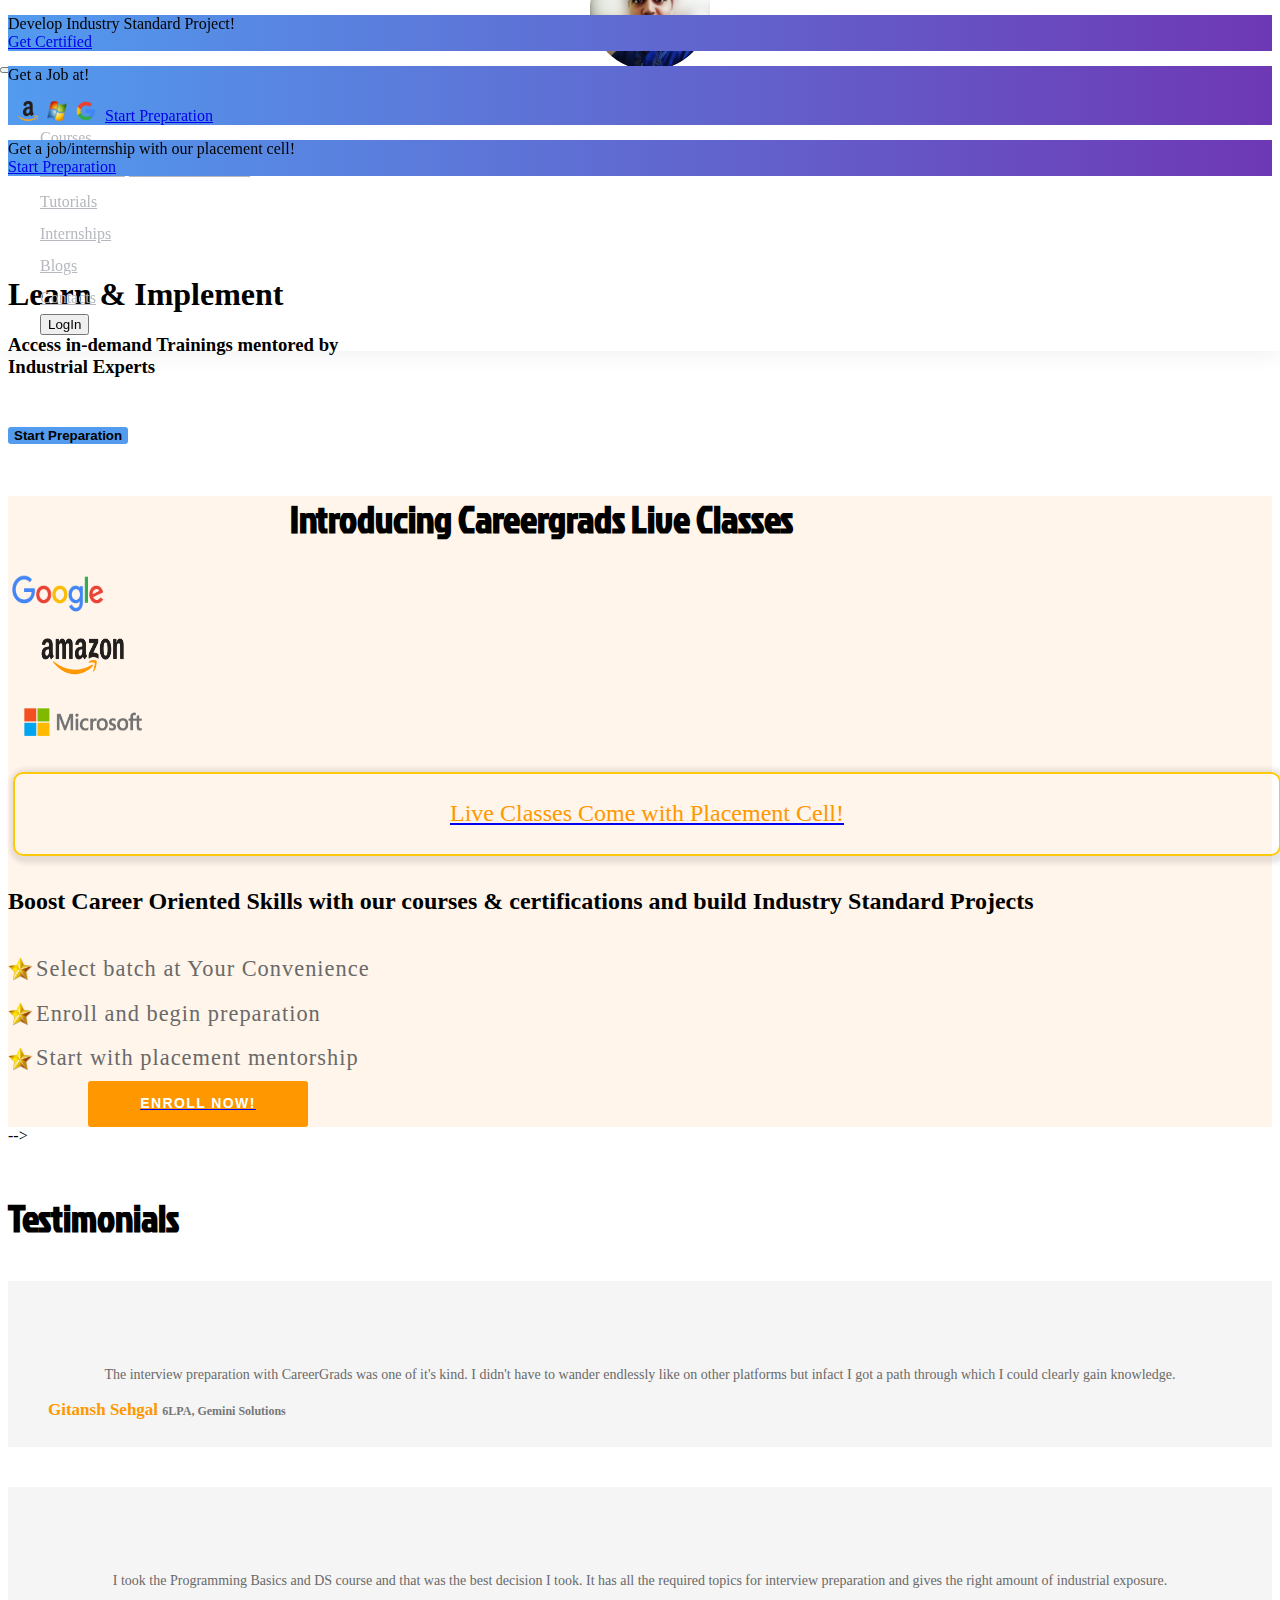
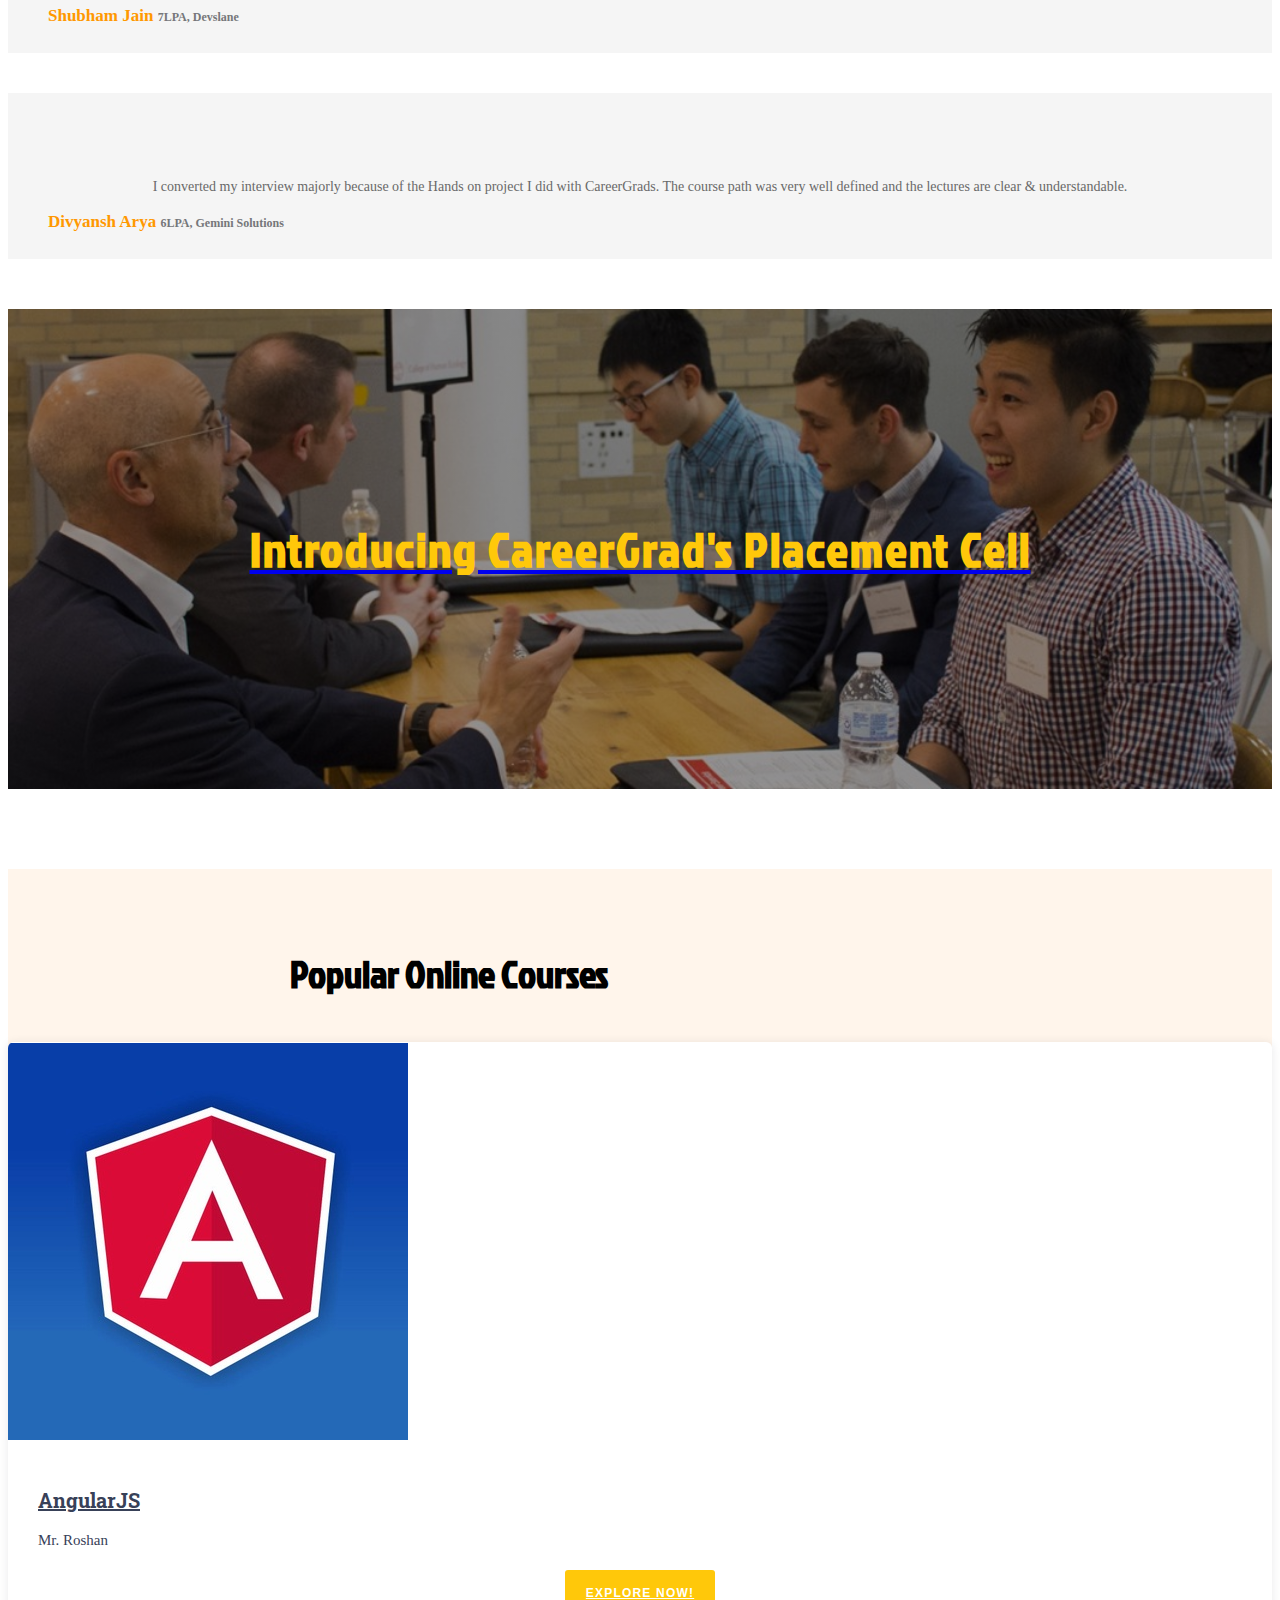
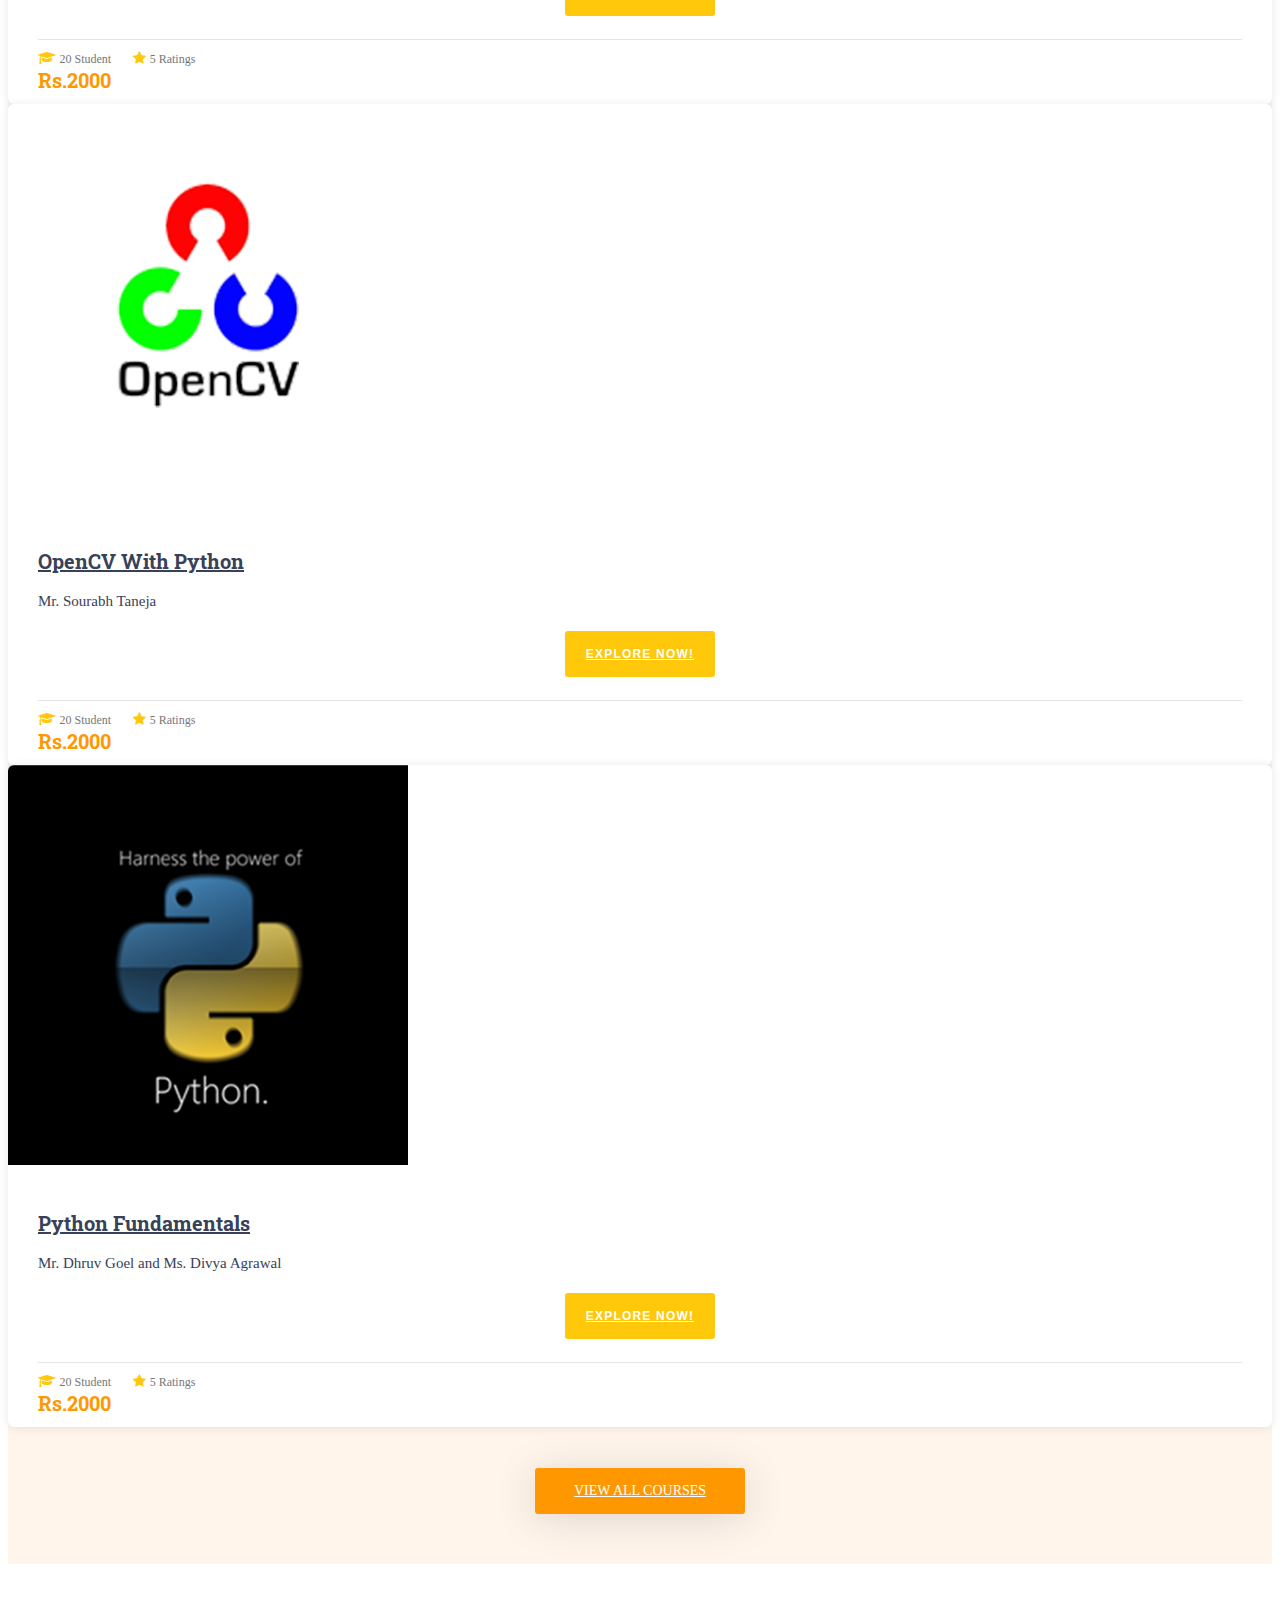
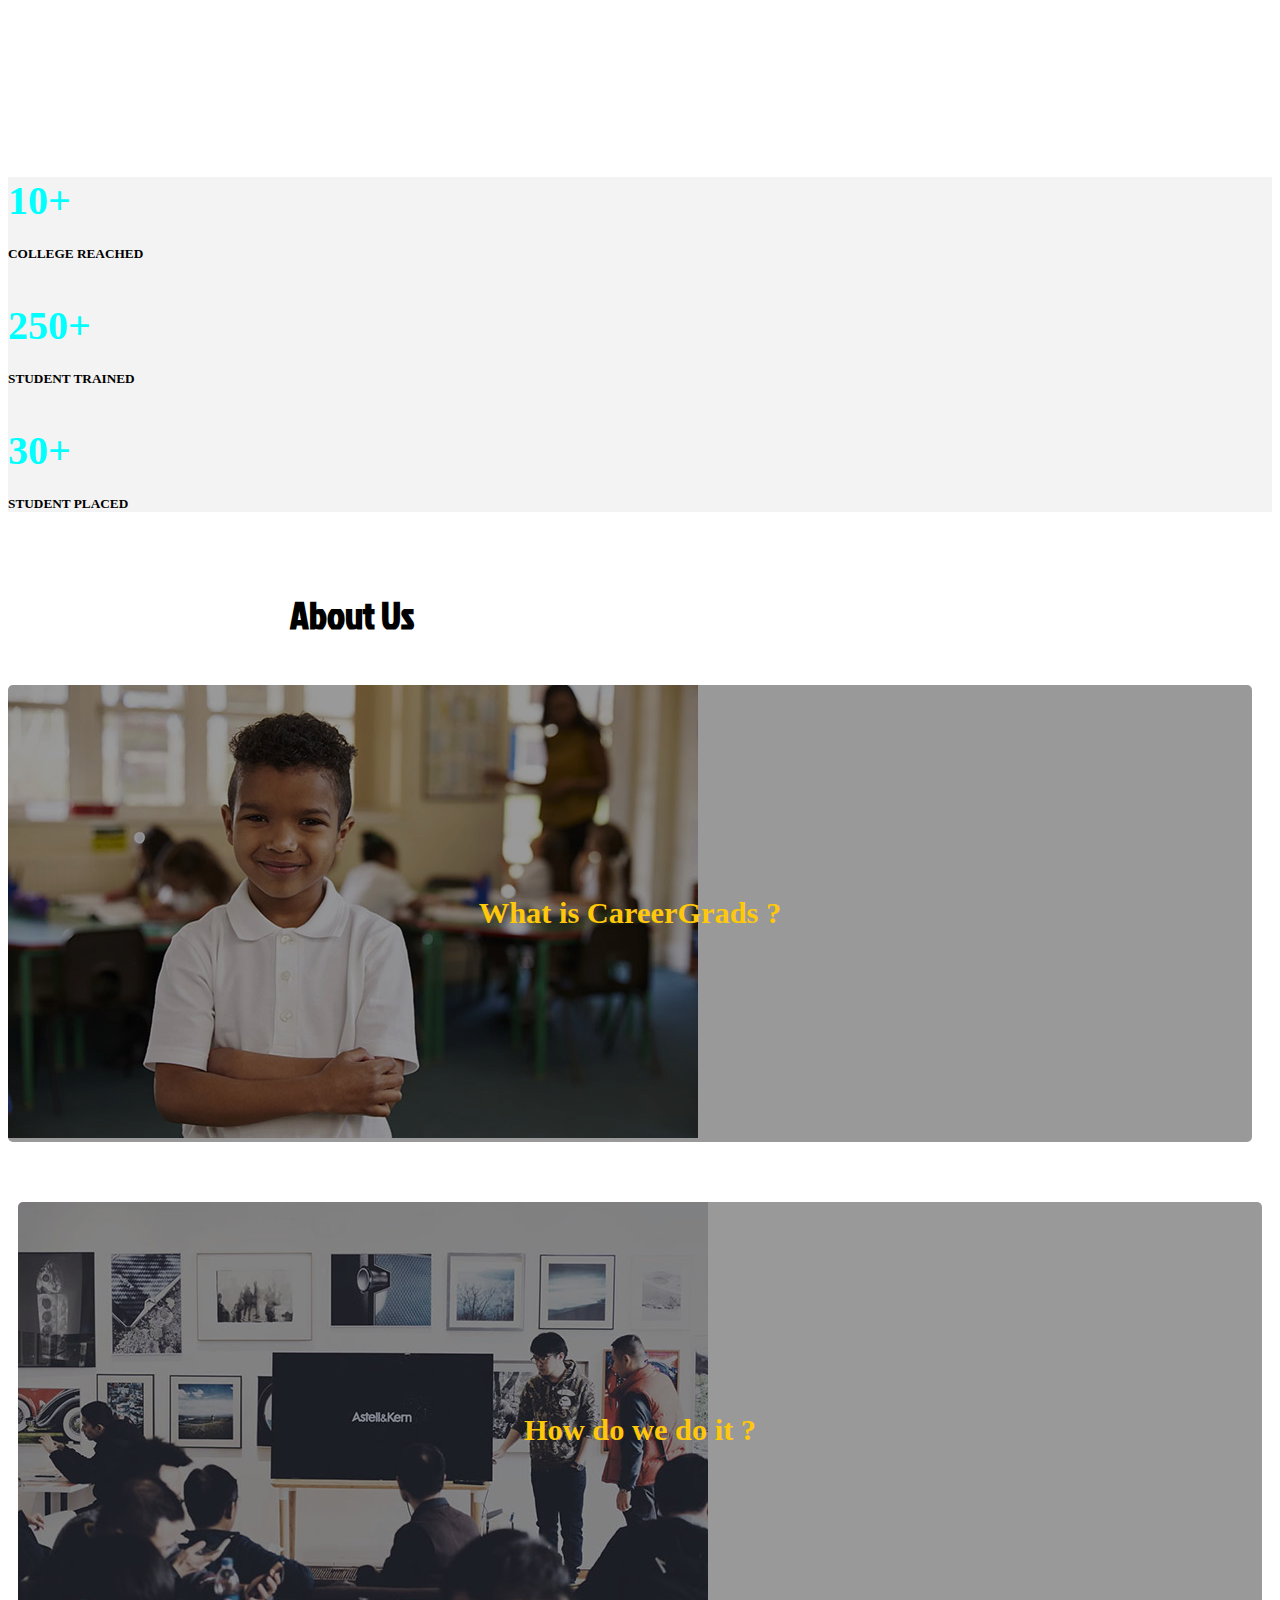
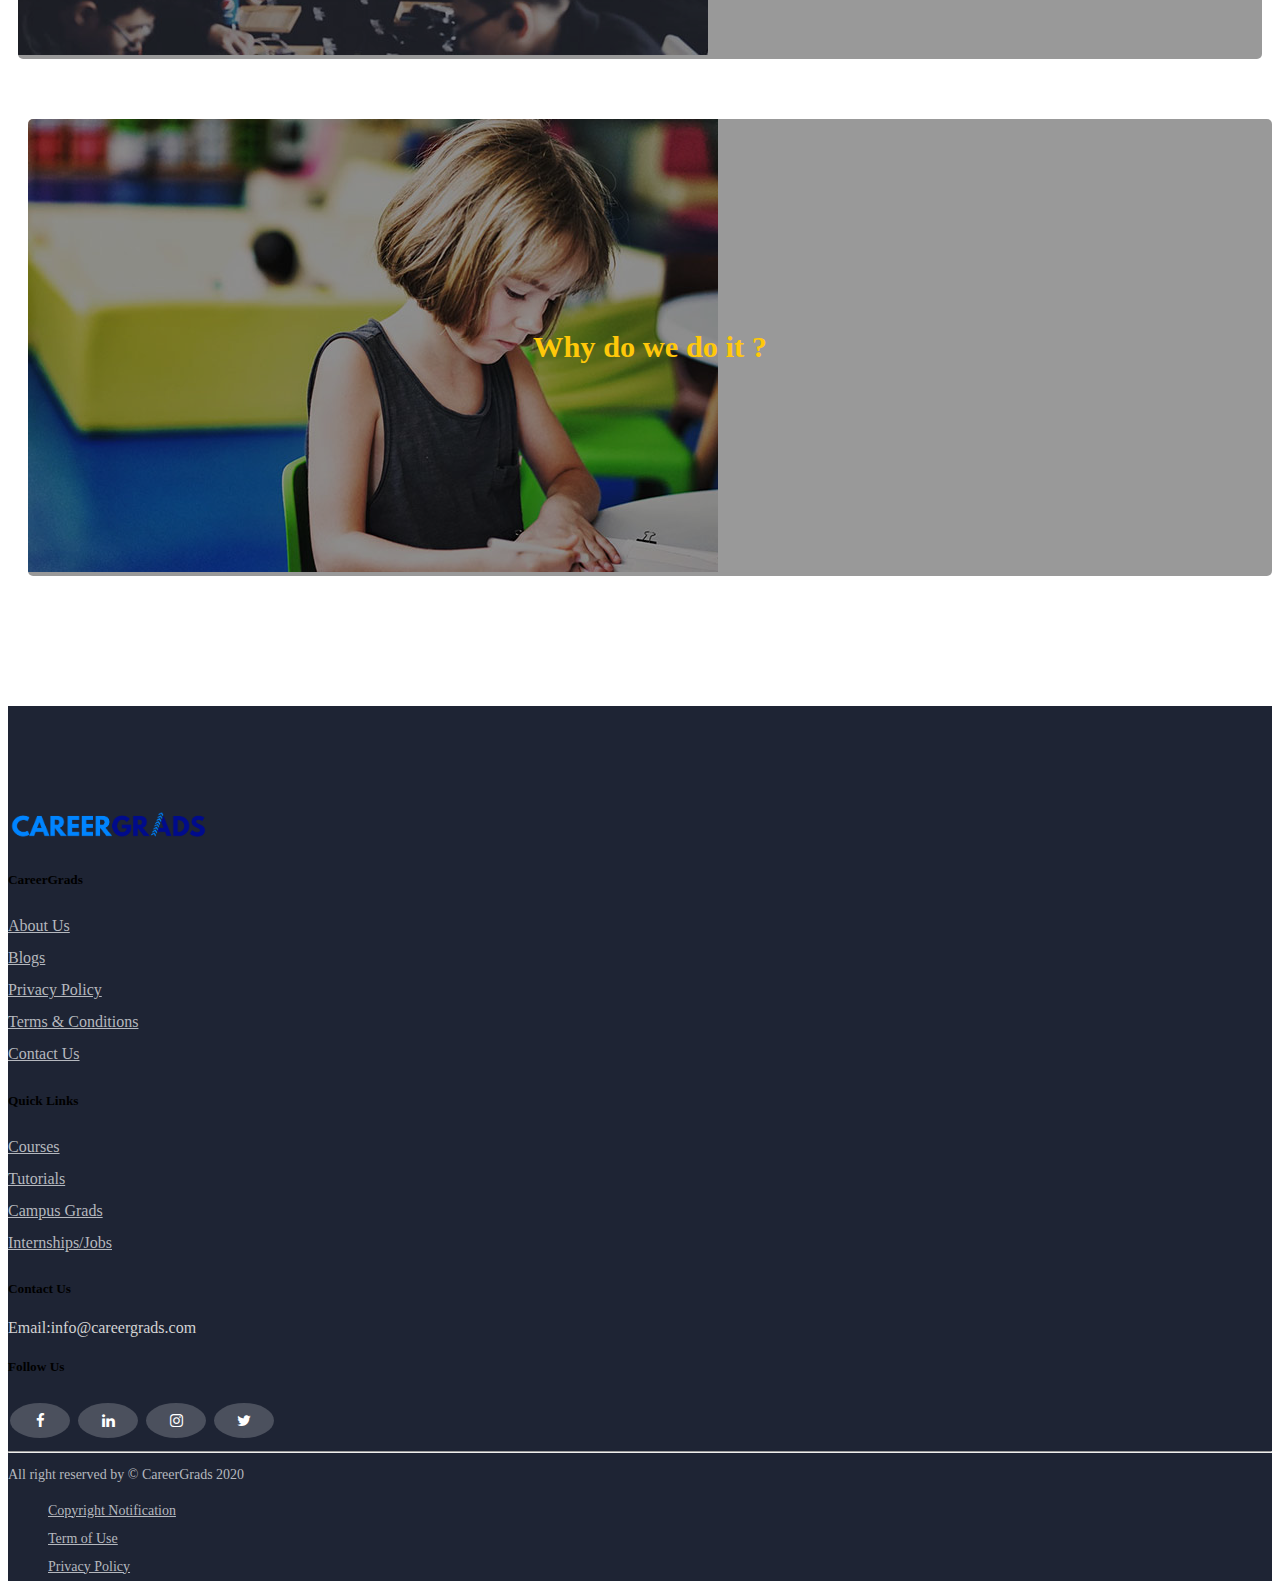
<file: index.html>
<!DOCTYPE html>
<html lang="en">

<head>
    <meta charset="UTF-8">
    <meta name="viewport" content="width=device-width, initial-scale=1.0">
    <link rel="stylesheet" href="https://cdn.jsdelivr.net/npm/bootstrap@4.5.3/dist/css/bootstrap.min.css" integrity="sha384-TX8t27EcRE3e/ihU7zmQxVncDAy5uIKz4rEkgIXeMed4M0jlfIDPvg6uqKI2xXr2" crossorigin="anonymous">
    <link rel="stylesheet" href="https://cdnjs.cloudflare.com/ajax/libs/font-awesome/4.7.0/css/font-awesome.min.css">
    <title>Home</title>
    <link rel="stylesheet" href="style.css">
    <style>

    </style>
</head>

<body>
    <!-- Notification Section -->
    <div id="carouselExampleSlidesOnly" class="carousel slide" data-ride="carousel" style="position: relative; z-index: 200;">
        <div class="carousel-inner">
            <div class="carousel-item active" data-interval="2000" style=" background: linear-gradient(to right, #529bee, rgb(110, 56, 180));">
                <div class="float-left ml-3  text-white font-weight-bold text noti-para">Develop Industry Standard Project!</div>
                <a class="btn btn-light float-right mr-3 my-2" href="#" role="button">Get Certified</a>
            </div>
            <div class="carousel-item bg-primary" data-interval="2000" style=" background: linear-gradient(to right, #529bee, rgb(110, 56, 180));">
                <div class="float-left ml-3 text-white font-weight-bold noti-para">Get a Job at!</div>
                <img src="images/amazon-logo.png" class="noti-logo" alt="amazon-logo" style="margin-left: 10px" />
                <img src="images/microsoft_logo.jpg" class="noti-logo" alt="microsoft_logo" />
                <img src="images/google_logo.png" class="noti-logo " alt="google_logo" />
                <a class="btn btn-light float-right mr-3 my-2" href="#" role="button">Start Preparation</a>
            </div>
            <div class="carousel-item bg-primary" data-interval="2000" style=" background: linear-gradient(to right, #529bee, rgb(110, 56, 180));">
                <div class="float-left ml-2  text-white font-weight-bold noti-para">Get a job/internship with our placement cell!</div>
                <a class="btn btn-light float-right mr-2 my-2" href="#" role="button">Start Preparation</a>
            </div>
        </div>
    </div>
    <div class="header">
        <div class="top-section bg-primary">
            <div class="container">
                <div class="row">
                    <div class="col">
                        <div class="top_bar_content d-flex flex-row align-items-center justify-content-start">
                            <ul class="top_bar_contact_list">
                                <li>
                                    <div class="question">Have any questions?</div>
                                </li>
                                <li>
                                    <i class="fa fa-phone" aria-hidden="true"></i>
                                    <div>+91 70885 80422</div>
                                </li>
                                <li>
                                    <i class="fa fa-envelope-o" aria-hidden="true"></i>
                                    <div>info@careergrads.com</div>
                                </li>
                            </ul>
                        </div>
                    </div>
                </div>
            </div>
        </div>



        <!-- Navbar -->
        <nav class="navbar navbar-expand-lg navbar-light bg-light">
            <!-- <div class="mx-3"> -->
            <a class="navbar-brand ml-3" href="#" style="
            width: 200px;
            height: 50px;
            background: url('Text-logo.png');
            background-size: contain;
            background-repeat: no-repeat;
            background-position: center;
          ">
                <!-- <div class="logo_text" ></div> -->
                <!-- <img src="Text-logo.png" width="200px" height="50px" class="d-inline-block align-top c-logo" alt=""></a> -->
            </a>
            <!-- </div> -->
            <button class="navbar-toggler" type="button" data-toggle="collapse" data-target="#navbarSupportedContent" aria-controls="navbarSupportedContent" aria-expanded="false" aria-label="Toggle navigation">
          <span class="navbar-toggler-icon"></span>
        </button>

            <div class="collapse navbar-collapse nav-links ml-5 my-3" id="navbarSupportedContent">
                <ul class="navbar-nav mr-auto mx-3">
                    <li class="nav-item active">
                        <a class="nav-link mx-3 font-weight-bold" href="#">Home <span class="sr-only">(current)</span></a>
                    </li>
                    <li class="nav-item dropdown">
                        <a class="nav-link dropdown-toggle mx-2 font-weight-bold" href="#" id="navbarDropdown" role="button" data-toggle="dropdown" aria-haspopup="true" aria-expanded="false">
                        Courses
                    </a>
                        <div class="dropdown-menu" aria-labelledby="navbarDropdown">
                            <a class="dropdown-item" href="#">Live Courses</a>
                            <a class="dropdown-item" href="#">Individual Courses</a>
                            <!-- <div class="dropdown-divider"></div>
                        <a class="dropdown-item" href="#">Something else here</a> -->
                        </div>
                    </li>
                    <li class="nav-item">
                        <a class="nav-link mx-3 font-weight-bold" href="#">Tutorials</a>
                    </li>
                    <li class="nav-item">
                        <a class="nav-link mx-3 font-weight-bold" href="#">Internships</a>
                    </li>
                    <li class="nav-item">
                        <a class="nav-link mx-3 font-weight-bold" href="#">Blogs</a>
                    </li>
                    <li class="nav-item">
                        <a class="nav-link mx-3 font-weight-bold" href="#">Contacts</a>
                    </li>
                    <!-- <li class="nav-item">
                    <a class="nav-link disabled mx-2 font-weight-bold" href="#" tabindex="-1" aria-disabled="true">Disabled</a>
                </li> -->
                    <li class="nav-item">
                        <button type="button" class="btn btn-primary mx-3">LogIn</button>
                    </li>
                    <!-- <li class="nav-item">
                        <a href="#"><i class="fa fa-fw fa-search" style="font-size: 20px; margin-top: 10px;" ondblclick="search()"></i></a>
                    </li> -->
                </ul>
            </div>
            <!-- <form class="form-inline" style="display: none;" id="searchMenu">
                <input class="form-control mr-sm-2" type="search" placeholder="Search" aria-label="Search">
                <button class="btn btn-outline-success my-2 my-sm-0" type="submit">Search</button>
            </form> -->

        </nav>

    </div>




    <div class="home" style="margin-top: 100px;">
        <div class="container banner py-5">
            <div class="row">
                <div class="col-6 my-5">
                    <h1 style="margin-top: 70px; font-weight: bold;">Learn &amp; Implement</h1>
                    <h3 style="margin-top: 15px;">Access in-demand Trainings mentored by<br /> Industrial Experts</h3>
                    <a href="#">
                        <button type="submit" class="home_search_button ml-5 py-2 px-3" style="margin-top: 30px; margin-bottom: 20px; background-color: #529bee; border-radius: 3px; border: none;
                        outline: none;font-weight: bold;cursor: pointer;">Start Preparation</button>
                    </a>
                </div>
                <div class="col-6" style="background-image: url(images/At-the-office.gif); background-color: #fff;
                background-repeat: no-repeat;
                background-size: cover;
                background-position: center center;
            "></div>
            </div>

        </div>

        <div class="container banner-2 text-center mb-5" style="margin-top: 20px;">
            <div class="col-12" style="background-image: url(images/At-the-office.gif); background-color: #fff;
            background-repeat: no-repeat;
            background-size: cover;
            background-position: center center;
            background-color: rgba(228, 228, 228, 0.096);
        ">
                <div class="container-fluid" style="background-color: rgba(228, 228, 228, 0.438);">
                    <h1 style="margin-top: 70px; font-weight: bold;">Learn &amp; Implement</h1>
                    <h3 style="margin-top: 15px;">Access in-demand Trainings mentored by<br /> Industrial Experts</h3>
                    <a href="courses.html">
                        <button type="submit" class="home_search_button ml-2 py-2 px-3" style="margin-top: 30px; margin-bottom: 20px;background-color: #529bee; border-radius: 3px;border: none;
                        outline: none;font-weight: bold;cursor: pointer;">Start Preparation</button>
                    </a>
                </div>


            </div>
        </div>
















        <!----------------------  live class section  ----------------->

        <section class="live_class py-5">
            <div class="container">
                <div class="section_title_container text-center">
                    <h2 class="section_title mb-5">Introducing Careergrads Live Classes</h2>
                </div>
                <div class="row">
                    <div class="col-lg-5 col-md-5 col-sm-12 text-center">
                        <div>
                            <div class="col-sm-12 col">
                                <img src="images/google.png" class="live_class_logo1" alt="" />
                            </div>
                            <div class="col-sm-12 col">
                                <img src="images/amazon.png" class="live_class_logo2" alt="" />
                            </div>
                            <div class="col-sm-12 col">
                                <img src="images/micro.png" class="live_class_logo3" alt="" />
                            </div>
                            <a href="courses.html" class="btn-1-live-class text-center">
                                <h2>Live Classes Come with Placement Cell!</h2>
                            </a>
                        </div>
                    </div>

                    <div class="col-lg-6 col-md-6 col-sm-12 my-5 mx-4">
                        <div id="wrapper">
                            <h4>
                                Boost Career Oriented Skills with our courses & certifications and build Industry Standard Projects
                            </h4>
                            <ul>
                                <li>Select batch at Your Convenience</li>
                                <li>Enroll and begin preparation</li>
                                <li>Start with placement mentorship</li>
                            </ul>
                        </div>
                    </div>
                </div>
                <div class="row">
                    <div class="col text-center">
                        <a href="registrationForm.html" class="btn-2-live-class mx-auto">
                            <h2>Enroll Now!</h2>
                        </a>
                    </div>
                </div>
            </div>
        </section> -->













        <!---------------------- Testimonial section ----------------------->

        <section class="testimonials container">
            <div class="container1">
                <h2 class="text-center section_title mb-5 mt-0">Testimonials</h2>
                <div class="row">
                    <div class="col-md-4 text-center">
                        <div class="profile">
                            <img src="images/testimonials/GitanshSehgal.jpeg" alt="" class="user" />
                            <blockquote>
                                The interview preparation with CareerGrads was one of it's kind. I didn't have to wander endlessly like on other platforms but infact I got a path through which I could clearly gain knowledge.
                            </blockquote>
                            <h3>Gitansh Sehgal <span>6LPA, Gemini Solutions</span></h3>
                        </div>
                    </div>
                    <div class="col-md-4 text-center">
                        <div class="profile">
                            <img src="images/testimonials/ShubhamJain.jpg" alt="" class="user" />
                            <blockquote>
                                I took the Programming Basics and DS course and that was the best decision I took. It has all the required topics for interview preparation and gives the right amount of industrial exposure.
                            </blockquote>
                            <h3>Shubham Jain <span>7LPA, Devslane</span></h3>
                        </div>
                    </div>
                    <div class="col-md-4 text-center">
                        <div class="profile">
                            <img src="images/testimonials/DivyanshArya.png" alt="" class="user" />
                            <blockquote>
                                I converted my interview majorly because of the Hands on project I did with CareerGrads. The course path was very well defined and the lectures are clear & understandable.
                            </blockquote>
                            <h3>Divyansh Arya <span>6LPA, Gemini Solutions</span></h3>
                        </div>
                    </div>
                </div>
            </div>
        </section>








        <!----------------- Internship section ----------->
        <section id="intern">
            <a href="internship.html">
                <div class="intern_img">
                    <h1 class="section_title">Introducing CareerGrad's Placement Cell</h1>

                    <div class="wrap_cont_intern container">
                        <ul>
                            <li>CareerGrad's opportunities available</li>
                            <li>All Internships available</li>
                            <li>All Jobs available</li>
                        </ul>
                    </div>
                </div>
            </a>
        </section>
















        <!--------------- Popular Online Courses ------------------>

        <div class="courses">
            <div class="section_background parallax-window" data-parallax="scroll" data-image-src="images/courses_background.jpg" data-speed="0.8"></div>
            <div class="container">
                <div class="row">
                    <div class="col">
                        <div class="section_title_container text-center">
                            <h2 class="section_title">Popular Online Courses</h2>
                            <div class="section_subtitle">

                            </div>
                        </div>
                    </div>
                </div>
                <div class="row courses_row">

                    <div class="col-lg-4 course_col">
                        <div class="course">
                            <div class="course_image">
                                <img src="images/courses/course_angular.png" alt="" />
                            </div>
                            <div class="course_body">
                                <h3 class="course_title">
                                    <a href="Angular.html">AngularJS</a>
                                </h3>
                                <div class="course_teacher">Mr. Roshan</div>
                                <div class="course_text">

                                </div>
                                <div class="course_btn1">
                                    <a href="Angular.html" class="course_btn">Explore Now!</a>
                                </div>
                            </div>
                            <div class="course_footer">
                                <div class="course_footer_content d-flex flex-row align-items-center justify-content-start">
                                    <div class="course_info">
                                        <i class="fa fa-graduation-cap" aria-hidden="true"></i>
                                        <span>20 Student</span>
                                    </div>
                                    <div class="course_info">
                                        <i class="fa fa-star" aria-hidden="true"></i>
                                        <span>5 Ratings</span>
                                    </div>
                                    <div class="course_price ml-auto">Rs.2000</div>
                                </div>
                            </div>
                        </div>
                    </div>


                    <div class="col-lg-4 course_col">
                        <div class="course">
                            <div class="course_image">
                                <img src="images/courses/course_opencv.png" alt="" />
                            </div>
                            <div class="course_body">
                                <h3 class="course_title">
                                    <a href="openCV.html">OpenCV With Python</a>
                                </h3>
                                <div class="course_teacher">Mr. Sourabh Taneja</div>
                                <div class="course_text">

                                </div>
                                <div class="course_btn1">
                                    <a href="openCV.html" class="course_btn">Explore Now!</a>
                                </div>
                            </div>
                            <div class="course_footer">
                                <div class="course_footer_content d-flex flex-row align-items-center justify-content-start">
                                    <div class="course_info">
                                        <i class="fa fa-graduation-cap" aria-hidden="true"></i>
                                        <span>20 Student</span>
                                    </div>
                                    <div class="course_info">
                                        <i class="fa fa-star" aria-hidden="true"></i>
                                        <span>5 Ratings</span>
                                    </div>
                                    <div class="course_price ml-auto">Rs.2000</div>
                                </div>
                            </div>
                        </div>
                    </div>


                    <div class="col-lg-4 course_col">
                        <div class="course">
                            <div class="course_image">
                                <img src="images/courses/course_python.png" alt="" />
                            </div>
                            <div class="course_body">
                                <h3 class="course_title">
                                    <a href="python.html">Python Fundamentals</a>
                                </h3>
                                <div class="course_teacher">Mr. Dhruv Goel and Ms. Divya Agrawal</div>
                                <div class="course_text">

                                </div>
                                <div class="course_btn1">
                                    <a href="python.html" class="course_btn">Explore Now!</a>
                                </div>
                            </div>
                            <div class="course_footer">
                                <div class="course_footer_content d-flex flex-row align-items-center justify-content-start">
                                    <div class="course_info">
                                        <i class="fa fa-graduation-cap" aria-hidden="true"></i>
                                        <span>20 Student</span>
                                    </div>
                                    <div class="course_info">
                                        <i class="fa fa-star" aria-hidden="true"></i>
                                        <span>5 Ratings</span>
                                    </div>
                                    <div class="course_price ml-auto">Rs.2000
                                    </div>
                                </div>
                            </div>
                        </div>
                    </div>
                </div>
                <div class="row">
                    <div class="col">
                        <div class="courses_button trans_200">
                            <a href="courses.html">view all courses</a>
                        </div>
                    </div>
                </div>
            </div>
        </div>













        <!----------------- AboutUs Section ------------->


        <div class="events mt-0 pt-0">
            <div id="statCounter" class="container-fluid mb-4 py-3" style="
        min-height: 150px;
        background-color: rgba(228, 228, 228, 0.438);
      ">
                <div class="counters">
                    <div class="container text-center text-white d-block m-auto">
                        <div class="row m-auto">
                            <div class="col-lg-4 col-md-4 col-10 d-block m-auto">
                                <div class="icon">
                                    <!-- <i class="fa fa-check fa-3x"></i> -->
                                </div>
                                <h1><span class="counter">10+</span></h1>
                                <h5 class="text-dark">College Reached</h5>
                            </div>
                            <div class="col-lg-4 col-md-4 col-10 d-block m-auto">
                                <div class="icon">
                                    <!-- <i class="fa fa-trophy fa-3x"></i> -->
                                </div>
                                <h1><span class="counter">250+</span></h1>
                                <h5 class="text-dark">Student Trained</h5>
                            </div>
                            <div class="col-lg-4 col-md-4 col-10 d-block m-auto">
                                <div class="icon">
                                    <!-- <i class="fa fa-users fa-3x"></i> -->
                                </div>
                                <h1><span class="counter">30+</span></h1>
                                <h5 class="text-dark">Student Placed</h5>
                            </div>
                            <!-- <div class="col-lg-3 col-md-3 col-10 d-block m-auto">
                                <div class="icon">
                                    <i class="fa fa-globe fa-3x"></i>
                                </div>
                                <h1><span class="counter">2</span></h1>
                                <h5>Total Webpages</h5>
                            </div> -->
                        </div>
                    </div>
                </div>

            </div>
            <div class="container" style="margin-top: 80px">
                <div class="row">
                    <div class="col">
                        <div class="section_title_container text-center">
                            <h2 class="section_title">About Us</h2>
                            <div class="section_subtitle">

                            </div>
                        </div>
                    </div>
                </div>
                <div class="row events_row">

                    <div class="col-lg-4 event_col">
                        <div class="event event_left">
                            <div class="event_image">
                                <img src="images/event_1.jpg" alt="" />
                                <div class="event_image_heading">What is CareerGrads ?</div>
                                <div class="event_image_info">
                                    Careergrads is a Learning Platform with
                                    <br />in-demand trainings, courses, projects <br />and free articles.
                                </div>
                            </div>
                            <div class="event_body d-flex flex-row align-items-start justify-content-start">

                            </div>
                        </div>
                    </div>


                    <div class="col-lg-4 event_col">
                        <div class="event event_mid">
                            <div class="event_image">
                                <img src="images/event_2.jpg" alt="" />
                                <div class="event_image_heading">How do we do it ?</div>

                                <div class="event_image_info">
                                    We do it by analysing the current<br />industrial trends and the jobs in demand<br />to curate courses/trainings that help
                                    <br />students achieve their goal.
                                </div>
                            </div>
                            <div class="event_body d-flex flex-row align-items-start justify-content-start">

                            </div>
                        </div>
                    </div>


                    <div class="col-lg-4 event_col">
                        <div class="event event_right">
                            <div class="event_image">
                                <img src="images/event_3.jpg" alt="" />
                                <div class="event_image_heading">Why do we do it ?</div>

                                <div class="event_image_info">
                                    We do it because we aim to bridge the gap<br />between Industries and Educational<br />Organisations while helping students realise<br />their true potential and generate efforts in<br />the right direction for their
                                    career.
                                </div>
                            </div>
                            <div class="event_body d-flex flex-row align-items-start justify-content-start">

                            </div>
                        </div>
                    </div>
                </div>
            </div>
        </div>


        <footer class="footer">
            <!-- <div class="footer_background" style="background-image: url(images/footer_background.png)"></div> -->
            <div class="container-fluid">
                <div class="container">
                    <div class="row">
                        <div class="col-md-3 col-12 mt-1" style="
                    width: 200px;
                    height: 50px;
                    background: url('Text-logo.png');
                    background-size: contain;
                    background-repeat: no-repeat;
                    background-position: center;
                  ">
                            <!-- <img src="Text-logo.png" alt="" height="50px" width="200px"> -->
                        </div>
                        <div class="col-md-3 col-12">
                            <h5 class="font-weight-bold text-white text-left mt-3">CareerGrads</h5>
                            <p class="text-justify">
                                <ul style="padding-inline-start: 0;">
                                    <li><a href="">About Us</a></li>
                                    <li><a href="">Blogs</a></li>
                                    <li><a href="">Privacy Policy</a></li>
                                    <li><a href="">Terms & Conditions</a></li>
                                    <li><a href="">Contact Us</a></li>
                                </ul>
                            </p>
                        </div>
                        <div class="col-md-3 col-12">
                            <h5 class="font-weight-bold text-white mt-3">Quick Links</h5>
                            <ul class="py-2" style="padding-inline-start: 0;">
                                <li><a href="">Courses</a></li>
                                <li><a href="">Tutorials</a></li>
                                <li><a href="">Campus Grads</a></li>
                                <li><a href="">Internships/Jobs</a></li>
                                <!-- <li><a href="">Contact Us</a></li> -->
                            </ul>
                        </div>
                        <div class="col-md-3 col-12">
                            <div class="col" style="padding-left: 0;">
                                <h5 class="font-weight-bold text-white mt-3">Contact Us</h5>
                                <p class="py-3" style="color: lightgray;">Email:info@careergrads.com</p>
                            </div>
                            <div class="col footer-social-links" style="padding-left: 0;">
                                <h5 class="font-weight-bold text-white mt-4 mb-3">Follow Us</h5>
                                <div class="footer_social col-12" style="padding-left: 0;">
                                    <!-- <ul>
                                    <li>
                                        <a href="" hre=""><i class="fa fa-facebook" aria-hidden="true"></i></a>
                                    </li>

                                    <li>
                                        <a href="" hre=""><i class="fa fa-linkedin" aria-hidden="true"></i></a>
                                    </li>

                                    <li>
                                        <a href="" hre=""><i class="fa fa-instagram" aria-hidden="true"></i></a>
                                    </li>

                                    <li>
                                        <a href="" hre=""><i class="fa fa-twitter" aria-hidden="true"></i></a>
                                    </li>
                                </ul> -->
                                    <a href="#" class="fa fa-facebook"></a>
                                    <a href="#" class="fa fa-linkedin"></a>
                                    <a href="#" class="fa fa-instagram"></a>
                                    <a href="#" class="fa fa-twitter"></a>
                                </div>
                            </div>
                        </div>
                    </div>
                </div>
                <hr>
                <div class="container">
                    <div class="row">
                        <div class="col-lg-6 col-md-6 col-12 text-center">
                            <p style="color: #b5b8be; font-size: 14px;">All right reserved by &copy; CareerGrads 2020</p>
                        </div>
                        <div class=" col-lg-6 col-md-6 col-12">
                            <ul class="d-flex row align-item-center justify-content-center" style="font-size: 14px;">
                                <li class="mx-2"><a href="" hre="">Copyright Notification</a></li>
                                <li class="mx-2"><a href="" hre="">Term of Use</a></li>
                                <li class="mx-2"><a href="" hre="">Privacy Policy</a></li>
                            </ul>
                        </div>
                    </div>
                </div>
            </div>

        </footer>
    </div>

    <script>
        function search() {
            // document.getElementById("searchMenu").style.display = "block";
            var x = document.getElementById("searchMenu");
            if (x.style.display === "none") {
                x.style.display = "block";
            } else {
                x.style.display = "none";
            }
        }
    </script>
    <script src="https://code.jquery.com/jquery-3.5.1.slim.min.js" integrity="sha384-DfXdz2htPH0lsSSs5nCTpuj/zy4C+OGpamoFVy38MVBnE+IbbVYUew+OrCXaRkfj" crossorigin="anonymous"></script>
    <script src="https://cdn.jsdelivr.net/npm/popper.js@1.16.1/dist/umd/popper.min.js" integrity="sha384-9/reFTGAW83EW2RDu2S0VKaIzap3H66lZH81PoYlFhbGU+6BZp6G7niu735Sk7lN" crossorigin="anonymous"></script>
    <script src="https://cdn.jsdelivr.net/npm/bootstrap@4.5.3/dist/js/bootstrap.min.js" integrity="sha384-w1Q4orYjBQndcko6MimVbzY0tgp4pWB4lZ7lr30WKz0vr/aWKhXdBNmNb5D92v7s" crossorigin="anonymous"></script>
    <script src="./JavaScript/counter.js"></script>
</body>

</html>
</file>
<file: style.css>
@import url("https://fonts.googleapis.com/css?family=Roboto+Slab:400,700|Roboto:300,400,500,700,900");
@import url('https://fonts.googleapis.com/css2?family=Jockey+One&display=swap');
a:hover {
    text-decoration: none;
    color: white;
}

.noti-logo {
    width: 20px;
    height: 20px;
    margin-right: 5px;
    margin-top: 17px;
}

.noti-para {
    margin-top: 15px;
}

.c-logo {
    margin-left: 120px;
}


/* .nav-links {
    margin-left: 40px;
    padding: 0px 10px 0px 10px;
} */

nav ul li a {
    transition: 0.4s;
}

nav ul li a:hover {
    color: aqua;
    border-bottom: 2px solid aqua;
}

.top_bar {
    width: 100%;
    background: #14bdee;
}


/* .header.scrolled .top_bar {} */

.top_bar_container {
    width: 100%;
    height: 100%;
}

.top_bar_content {
    width: 100%;
    height: 40px;
}

.top_bar_contact_list li {
    display: inline-block;
}

.question {
    font-family: "Roboto Slab", serif;
    font-size: 14px;
    color: #ffffff;
    margin-left: 0px;
}

.top_bar_contact_list li i,
.top_bar_contact_list li>div {
    display: inline-block;
    font-size: 14px;
    color: #ffffff;
}

.top_bar_contact_list li>div {
    margin-left: 1px;
}

.top_bar_contact_list li:not(:last-child) {
    margin-right: 21px;
}

.top_bar_login {
    height: 100%;
}

.login_button {
    width: 160px;
    height: 100%;
    background: #f3f3f3;
    text-align: center;
}

.login_button a {
    display: block;
    font-size: 14px;
    font-weight: 500;
    line-height: 40px;
    color: #384158;
}

.header {
    position: fixed;
    top: 0;
    left: 0;
    width: 100%;
    z-index: 100;
    box-shadow: 0px 5px 20px rgba(0, 0, 0, 0.05);
    -webkit-transition: all 200ms ease;
    -moz-transition: all 200ms ease;
    -ms-transition: all 200ms ease;
    -o-transition: all 200ms ease;
    transition: all 200ms ease;
}


/* footer */

.footer {
    display: block;
    position: relative;
    width: 100%;
    background: #1e2434;
    padding-top: 94px;
}

.footer_background {
    background-color: rgba(255, 255, 255, 0.151);
    position: absolute;
    top: 0;
    left: 0;
    width: 100%;
    height: 100%;
    background-repeat: no-repeat;
    background-size: cover;
    background-position: center center;
}

ul {
    list-style-type: none;
}

ul li a {
    color: #b5b8be;
    line-height: 2;
}

ul li a:hover {
    text-decoration: none;
    color: #14bdee;
}

.footer_social .fa {
    padding: 10px;
    font-size: 15px;
    width: 40px;
    text-align: center;
    text-decoration: none;
    margin: 5px 2px;
    border-radius: 50%;
}


/* .footer_social .fa:hover {

    background-color: #14bdee;
    color: white;
    transition: 0.3s;
} */

.footer_social .fa-facebook:hover {
    background: #3B5998;
    color: white;
    transition: 0.3s;
}

.footer_social .fa-twitter:hover {
    background: #55ACEE;
    color: white;
    transition: 0.3s;
}

.footer_social .fa-instagram:hover {
    background: #125688;
    color: white;
    transition: 0.3s;
}

.footer_social .fa-linkedin:hover {
    background: #007bb5;
    color: white;
    transition: 0.3s;
}

.fa-facebook,
.fa-twitter,
.fa-instagram,
.fa-linkedin {
    background: #4b505d;
    color: white;
}


/* responsive */

@media (max-width:580px) {
    .noti-para {
        font-size: 10px;
        margin: 10px 0px 0px 30px;
    }
    .btn {
        width: 90px;
        font-size: 10px;
        height: 20px;
        padding: 3px 6px;
    }
}


/*********************************
6. Home
*********************************/


/* .home {
    width: 100%;
    height: 800px;
} */


/*
.home_slider_container {
    width: 100%;
    height: 100%;
}

.home_slider {
    width: 100%;
    height: 100%;
}

.home_slider_background {
    position: absolute;
    top: 22%;
    left: 55%;
    width: 40%;
    height: 75%;
    background-color: #fff;
    background-repeat: no-repeat;
    background-size: cover;
    background-position: center center;
} */


/* .home_slider_content {
    position: absolute;
    top: 41%;
    left: 0;
    width: 100%;
    height: auto;
}

.home_slider_title {
    font-family: "Roboto Slab", serif;
    font-size: 60px;
    font-weight: 700;
    line-height: 1.2;
    color: #384158;
}

.home_slider_subtitle {
    font-size: 24px;
    color: #76777a;
    margin-top: 9px;
}

.home_slider_form_container {
    width: 832px;
    margin: 0 auto;
    margin-top: 35px;
}

.home_search_button {
    margin-left: -18%;
    width: 220px;
    height: 46px;
    /* background: #14bdee; */


/* background-color: #ff9800;
    border: none;
    outline: none;
    border-radius: 3px;
    font-size: 14px;
    font-weight: bold;
    color: #ffffff;
    text-transform: uppercase;
    letter-spacing: 0.1em;
    cursor: pointer; */


/* } */

*/ .banner {
    width: 800px;
    width: 80%;
}

.banner-2 {
    width: 800px;
    width: 80%;
    display: none;
}

@media (max-width:900px) {
    .banner {
        display: none;
    }
    .banner-2 {
        display: block;
    }
}


/*---------------  live class section  ---------------*/

.section_title_container {
    margin-bottom: 3rem;
}

.section_title {
    font-size: 3rem;
    font-family: "Jockey One", sans-serif;
}

#wrapper ul {
    list-style-type: none;
    padding-inline-start: 0px;
    margin-block-end: 0;
}

#wrapper ul li {
    font-size: 1.4rem;
    line-height: 2;
    background-size: 25px;
    background-image: url("images/bullet-star.png");
    background-repeat: no-repeat;
    background-position: center left;
    padding-left: 28px;
    letter-spacing: 1px;
    color: dimgray;
}

#wrapper h4 {
    font-size: 1.5rem;
    font-weight: bold;
}

.live_class {
    background-color: #fff5eb;
}

.live_class_logo1 {
    width: 100px;
    height: 40px;
}

.live_class_logo2 {
    width: 150px;
    height: 70px;
}

.live_class_logo3 {
    width: 150px;
    height: 60px;
}

.btn-1-live-class {
    width: 100%;
    height: 5rem;
    /* background-image: radial-gradient(
    circle farthest-corner at 10% 20%,
    rgba(234, 249, 249, 0.67) 0.1%,
    rgba(239, 249, 251, 0.63) 90.1%
); */
    /*background: linear-gradient(
    to bottom right,
    rgb(80, 106, 221) 60%,
    rgba(248, 237, 74, 0.521) 75%,
    rgb(80, 106, 221)
);*/
    /* background-color: #2360d3; */
    /* background-color: transparent; */
    border: 2px solid #ffc80a;
    cursor: pointer;
    border-radius: 10px;
    display: flex;
    align-items: center;
    justify-content: center;
    text-align: center;
    box-shadow: 2px 2px 5px 5px rgba(0, 0, 0, 0.1);
    margin: 1rem 5px;
    transition-duration: 0.35s;
}

.btn-1-live-class:hover {
    /* background-color: transparent;
border: 2px solid #2360d3;
cursor: pointer; */
    background-color: #ffc80a;
}

.btn-1-live-class:hover h2 {
    /* color: #2360d3; */
    color: whitesmoke;
}

.btn-1-live-class h2 {
    font-size: 1.5rem;
    font-weight: 500;
    /* color: whitesmoke; */
    color: #ff9800;
    /* font-family: "Monoton", cursive; */
    font-family: "Nova Flat", cursive !important;
}

.btn-2-live-class {
    width: 220px;
    height: 46px;
    /* background: #14bdee; */
    background-color: #ff9800;
    text-align: center;
    border: none;
    outline: none;
    border-radius: 3px;
    cursor: pointer;
    display: flex;
    justify-content: center;
    align-items: center;
    margin: 0 80px;
}

.btn-2-live-class h2 {
    font-size: 14px;
    font-weight: 800;
    color: #ffffff;
    text-transform: uppercase;
    letter-spacing: 0.1em;
    font-family: Arial, Helvetica, sans-serif;
    margin-top: 10px;
}


/*---------------------- testimonial section ---------------------*/

.testimonials {
    margin: 50px auto;
}

.testimonials h1 {
    text-align: center;
    font-weight: bold;
    font-size: 40px;
    color: #384158;
    padding-bottom: 10px;
    text-transform: capitalize;
}

.testimonials .row {
    margin-top: 30px;
}

.col-md-4 {
    margin: 40px auto;
}

.profile {
    padding: 70px 40px 10px;
    background-color: whitesmoke;
}

.profile img {
    top: -60px;
    position: absolute;
    left: calc(50% - 60px);
    border: 10px solid white;
}

.user {
    width: 120px;
    height: 120px;
    border-radius: 50%;
}

.profile h3 {
    font-size: 17px;
    margin-top: 15px;
    color: #ff9800;
    font-weight: bold;
}

span {
    font-size: 12px;
    color: #76777a;
}

blockquote {
    font-size: 14px;
    line-height: 20px;
    color: dimgray;
    text-align: center;
}

.profile:hover {
    box-shadow: 4px 5px 10px 1px rgba(0, 0, 0, 0.2);
    transform: scale(1.02);
    cursor: pointer;
}


/*--------------------- internship css -----------------*/

#intern {
    width: 100%;
    padding-bottom: 80px;
}

#intern .section_title {
    color: #ffc80a;
    letter-spacing: 2px;
    font-size: 3rem;
}

.intern_img {
    width: 100%;
    height: 30rem;
    background-image: linear-gradient( to right, rgb(0, 0, 0, 0.4), rgb(0, 0, 0, 0.4)), url(images/intern-img.jpg);
    background-repeat: no-repeat;
    background-size: cover;
    background-position: center;
    display: flex;
    justify-content: center;
    align-items: center;
    cursor: pointer;
}

.intern_img:hover .wrap_cont_intern {
    display: block;
}

.intern_img:hover h1 {
    display: none;
}

.intern_img h1 {
    color: white;
    font-size: 2.5rem;
}

.wrap_cont_intern {
    display: flex;
    justify-content: center;
    align-items: center;
    display: none;
}

.wrap_cont_intern ul {
    list-style-type: none;
}

.wrap_cont_intern ul li {
    padding: 0 10px;
    color: white;
    font-size: 2.4rem;
    font-weight: bold;
    text-align: center;
    line-height: 2.2;
}


/*********************************
8. Courses
*********************************/

.courses {
    width: 100%;
    padding-top: 50px;
    padding-bottom: 50px;
    background-color: #fff5eb;
    margin: 0rem auto 5rem;
}

.courses_row {
    margin-top: 45px;
}

.course_col:hover {
    box-shadow: 2px 5px 10px 1px rgba(0, 0, 0, 0.2);
    transform: scale(1.02);
    /* cursor: pointer; */
}

.course {
    width: 100%;
    border-radius: 6px;
    background: #ffffff;
    box-shadow: 0px 1px 10px rgba(29, 34, 47, 0.1);
}

.course_image {
    width: 100%;
    border-top-left-radius: 6px;
    border-top-right-radius: 6px;
    overflow: hidden;
}

.course_image img {
    max-width: 100%;
}

.course_body {
    padding-top: 22px;
    padding-left: 30px;
    padding-right: 30px;
    padding-bottom: 23px;
}

.course_title a {
    font-family: "Roboto Slab", serif;
    font-size: 20px;
    font-weight: bold;
    color: #384158;
    -webkit-transition: all 200ms ease;
    -moz-transition: all 200ms ease;
    -ms-transition: all 200ms ease;
    -o-transition: all 200ms ease;
    transition: all 200ms ease;
}

.course_title a:hover {
    /* color: #14bdee; */
    color: #ff9800;
}

.course_teacher {
    font-size: 15px;
    font-weight: 400;
    color: #384158;
    margin-top: 6px;
}

.course_text {
    margin-top: 13px;
}

.course_footer {
    padding-left: 30px;
    padding-right: 30px;
}

.course_footer_content {
    width: 100%;
    border-top: solid 1px #e5e5e5;
    padding-top: 9px;
    padding-bottom: 11px;
}

.course_info {
    display: inline-block;
    font-size: 14px;
    font-weight: 400;
    color: #55555a;
}

.course_info:first-child {
    margin-right: 18px;
}

.course_info i {
    color: #ffc80a;
}

.course_price {
    font-family: "Roboto Slab", serif;
    font-size: 20px;
    font-weight: 700;
    /* color: #14bdee; */
    color: #ff9800;
}

.course_price span {
    font-family: "Roboto Slab", serif;
    font-size: 14px;
    font-weight: 400;
    text-decoration: line-through;
    color: #b5b8be;
    margin-right: 10px;
}

.courses_button {
    width: 210px;
    height: 46px;
    border-radius: 3px;
    /* background: #14bdee; */
    background-color: #ff9800;
    text-align: center;
    margin: 0 auto;
    margin-top: 41px;
    box-shadow: 0px 5px 40px rgba(29, 34, 47, 0.15);
}

.courses_button:hover {
    /* box-shadow: 0px 5px 40px rgba(29, 34, 47, 0.45); */
}

.courses_button a {
    display: block;
    font-size: 14px;
    font-weight: 500;
    text-transform: uppercase;
    line-height: 46px;
    color: #ffffff;
}

.course_btn1 {
    display: flex;
    justify-content: center;
    align-items: center;
}

.course_btn {
    width: 150px;
    height: 46px;
    /* background: #14bdee; */
    background-color: #ffc80a;
    border: none;
    outline: none;
    border-radius: 3px;
    cursor: pointer;
    display: flex;
    justify-content: center;
    align-items: center;
    margin: auto;
    margin-top: 0.5rem;
    font-size: 12px;
    font-weight: 800;
    color: #ffffff;
    text-transform: uppercase;
    letter-spacing: 0.1em;
    font-family: Arial, Helvetica, sans-serif;
}


/*********************************
10. About Us and Counter Section
*********************************/

.counters {
    /* margin-top: 100px;
    margin-bottom: 100px; */
    /* background-color: rgba(0, 0, 0, 0.5); */
}


/* .counters .row {
    padding-top: 100px;
    padding-bottom: 100px;
} */

.counters .row .icon {}

.counters .row .icon .fa {
    background-color: transparent;
    color: cyan;
    border-radius: 50%;
    height: 100px;
    width: 100px;
    padding-top: 20px;
    margin-top: 15px;
    border: 7px solid white;
}

.counter {
    font-size: 2.5rem;
    color: cyan;
    font-weight: bold;
}

.counters .row {
    text-transform: uppercase;
    font-weight: 600;
}

.section_title_container {
    max-width: 700px;
    margin: 0 auto;
}

.section_title {
    font-size: 2.4rem;
    font-family: "Jockey One", sans-serif;
    font-weight: bold;
    line-height: 1.2;
}

.events {
    width: 100%;
    padding-top: 93px;
    padding-bottom: 70px;
    background: #ffffff;
}

.events_row {
    margin-top: 47px;
}

.event_left {
    padding-right: 20px;
}

.event_mid {
    padding-left: 10px;
    padding-right: 10px;
}

.event_right {
    padding-left: 20px;
}

.event_image {
    width: 100%;
    border-radius: 5px;
    overflow: hidden;
    position: relative;
}

.event_image img {
    max-width: 100%;
}

.event_body {
    padding-top: 30px;
    padding-bottom: 30px;
}

.event_date {
    box-shadow: 0px 1px 10px rgba(29, 34, 47, 0.1);
}

.event_date>div {
    width: 60px;
    height: 60px;
}

.event_day {
    font-family: "Roboto Slab", serif;
    font-size: 24px;
    color: #14bdee;
    font-weight: 700;
    line-height: 0.75;
}

.event_month {
    font-family: "Roboto Slab", serif;
    font-size: 14px;
    color: #14bdee;
    font-weight: 400;
    line-height: 0.75;
    margin-top: 9px;
}

.event:hover .event_date>div {
    background: #14bdee;
}

.event:hover .event_day,
.event:hover .event_month {
    color: #ffffff;
}

.event_content {
    padding-left: 20px;
    margin: auto;
    padding: 0;
}

.event_title a {
    font-family: "Roboto Slab", serif;
    font-size: 20px;
    font-weight: 700;
    line-height: 1.4;
    color: #384158;
    -webkit-transition: all 200ms ease;
    -moz-transition: all 200ms ease;
    -ms-transition: all 200ms ease;
    -o-transition: all 200ms ease;
    transition: all 200ms ease;
}

.event_title a:hover {
    color: #14bdee;
}

.event_info_container {
    margin-top: 11px;
}

.event_info {
    display: inline-block;
    color: #b5b8be;
    font-size: 14px;
}

.event_info:not(:last-child) {
    margin-right: 17px;
}

.event_info span {
    margin-left: 4px;
}

.event_text {
    margin-top: 12px;
}

.event_image_info {
    padding: 5px;
    background-color: rgba(0, 0, 0, 0.384);
    height: 100%;
    width: 100%;
    z-index: 5;
    opacity: 0;
    position: absolute;
    top: 0;
    transition-duration: 0.4s;
    color: white;
    text-align: center;
    display: flex !important;
    flex-direction: column;
    justify-content: center !important;
    font-size: 1rem;
}

.event_image:hover .event_image_info {
    opacity: 1;
}

.event_image_heading {
    background-color: rgba(0, 0, 0, 0.4);
    height: 100%;
    width: 100%;
    z-index: 5;
    opacity: 1;
    position: absolute;
    top: 0;
    transition-duration: 0.4s;
    /* color: white; */
    color: #ffc80a;
    font-weight: bold;
    text-align: center;
    display: flex !important;
    flex-direction: column;
    justify-content: center !important;
    font-size: 1.9em;
}

.event_image:hover .event_image_heading {
    opacity: 0;
}

.course {
    height: 100%;
}

@media(max-width:590px) {
    .home-btn {
        font-size: 0.7rem;
    }
    .noti-para {
        font-size: 0.8rem;
    }
}

@media(max-width:480px) {
    .noti-para {
        font-size: 0.7rem;
    }
    .noti-logo {
        width: 10px !important;
        height: 10px !important;
    }
    .home-btn {
        font-size: 0.6rem;
    }
    .home-btn1 {
        margin-right: 0;
    }
}
</file>
